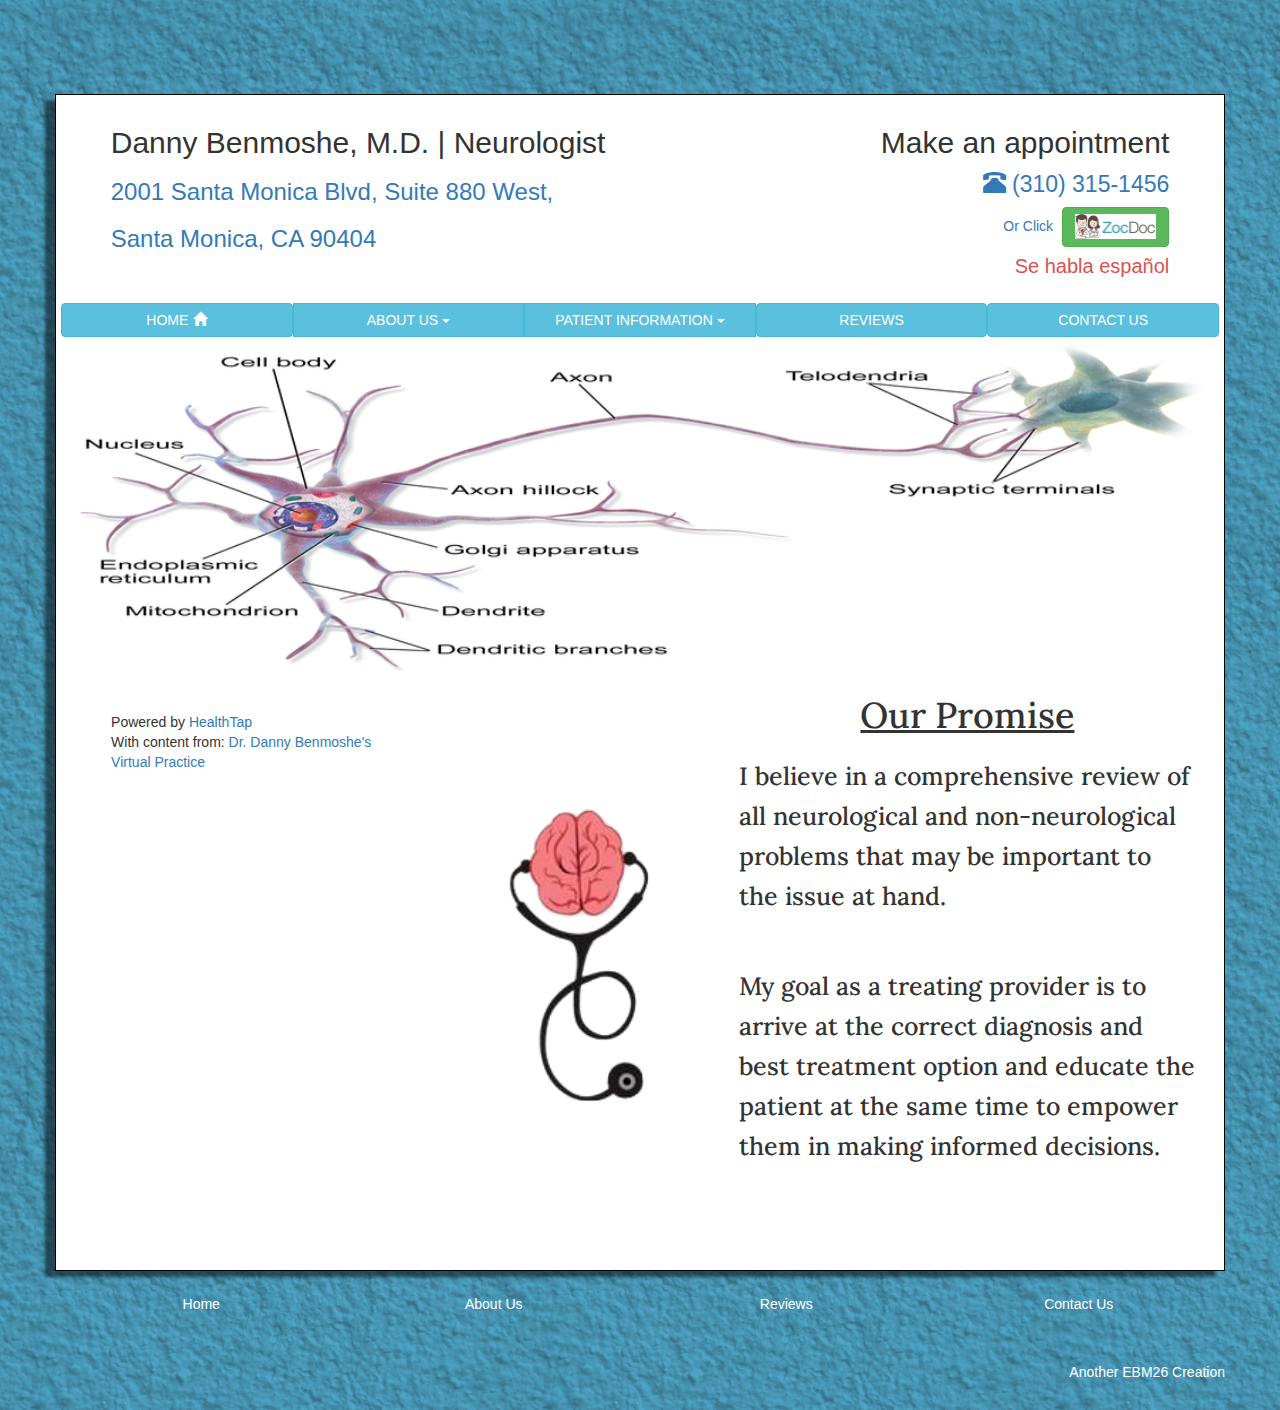
<file: index.html>
<!DOCTYPE html>
<html lang="en">
<head>
  <meta charset="utf-8">

  <title>Dr. Danny Benmoshe - Neurologist in Santa Monica - Headache Specialist</title>
  <link rel="icon" type="image/x-icon" href="images/favicon.ico" /> 

  <link rel="stylesheet" href="https://maxcdn.bootstrapcdn.com/bootstrap/3.3.2/css/bootstrap.min.css">
  <link rel="stylesheet" src="//normalize-css.googlecode.com/svn/trunk/normalize.css" />
  <link href='https://fonts.googleapis.com/css?family=Lora|Inconsolata|Pacifico|Architects+Daughter|Bangers|Kaushan+Script|Droid+Sans+Mono|Audiowide|Calligraffitti' rel='stylesheet' type='text/css'>
  <link rel="stylesheet" href="style.css">
  <script src="https://ajax.googleapis.com/ajax/libs/jquery/1.11.0/jquery.min.js"></script>
  <script src="https://maxcdn.bootstrapcdn.com/bootstrap/3.3.5/js/bootstrap.min.js"></script>
  <script type="text/javascript" src="https://www.healthtap.com/widget/askdoc.js" ></script>
    <meta name="description" content="Dr. Danny Benmoshe is an exprienced neurologist located in Santa Monica, CA. Dr. Benmoshe specializes in headaches, Parkinsons, tremors, movement disorders, dementias, memory problems, epilepsy, and fainting spells. He speaks fluent Spanish, Hebrew, and Farsi and has a very holistic approach to Neurology">
</head>

<div class="container">

  <div class="row">

    <div class="wrapper-div">

      <header>
        <div class="col-xs-6 name-address">
       
          <h2>Danny Benmoshe, M.D. | Neurologist</h2>
           <a href="https://www.google.com/maps/place/2001+Santa+Monica+Blvd,+Santa+Monica,+CA+90404/@34.0291679,-118.4821986,17z/data=!3m1!4b1!4m2!3m1!1s0x80c2bb49fdb5c7fb:0x3dd75e3c8e3d029d" target="_blank">
          <h3>2001 Santa Monica Blvd, Suite 880 West,</h3>
          <h3>Santa Monica, CA 90404</h3>
        </a>
        </div>

        <div class="col-xs-6 text-right">

          <h2>Make an appointment</h2>
          <h5 class="phone"><span class="glyphicon glyphicon-phone-alt"></span> (310) 315-1456</h5>

          <h7 class="phone">Or Click</h7>  <button class="btn btn-success" id="heading-button"><a href="https://www.zocdoc.com/doctor/danny-benmoshe-md-132541" target="_blank"><img src="images/ZocDoc-logo.jpg" alt=""  id="heading-image"></a></button>
          <p id="espanol">Se habla español</p>
        </div>
      </header>

      <!-- beginning buttons code -->
      <div class="btn-group btn-group-justified allButtons" role="group" aria-label="...">

        <div class="btn-group" role="group">

          <a href="index.html" ><button type="button" class="home btn btn-info">HOME<span class="glyphicon glyphicon-home"></span></button></a>
        </div>

        <div class="btn-group" role="group">
          <button type="button" class="about btn btn-info dropdown-toggle" data-toggle="dropdown" aria-haspopup="true" aria-expanded="false">ABOUT US <span class="caret"></span></button> 
          <ul class="dropdown-menu">
            <li><a href="danny-benmoshe.html">DANNY BENMOSHE, M.D.</a></li>
            <li><a href="Medical-Form.pdf" download>Medical Forms</a></li>
            <li><a href="insurance-providers.html">Insurance Providers</a></li>
            <li><a href="disorders-procedures.html">Disorders/Procedures</a></li>
          </ul>
        </div>

        <div class="btn-group" role="group">
          <button type="button" class="useful-links btn btn-info dropdown-toggle" data-toggle="dropdown" aria-haspopup="true" aria-expanded="false">PATIENT INFORMATION <span class="caret"></span></button>
          <ul class="dropdown-menu">
            <li><a href="useful-links.html">Useful Links</a></li>
            <li><a href="presentations.html">Presentations</a></li>
          </ul>
          
        </div>

        <div class="btn-group" role="group">
          <a href="reviews.html"><button type="button" class="reviews btn btn-info">REVIEWS</button></a>
        </div>

        <div class="btn-group" role="group">
          <a href="contact-us.html"><button type="button" class="contact-us btn btn-info">CONTACT US</button></a>
        </div>

      </div><!-- end of btn-group div -->

           <!-- beginning of carousel code -->

      <div id="carousel-example-generic" class="carousel slide" data-ride="carousel" data-interval="3500">

        <!-- Wrapper for slides -->
        <div class="carousel-inner">
          <div class="item active">
            <img src="images/neuron-anatomy-slider.png" id="pic" alt="anatomy of a neuron">
          </div>
          <div class="item">
            <img src="images/brain-scan-slider.jpg" alt="images of a scanned brain" id="pic">
          </div>
          <div class="item">
            <img src="images/office-waiting-room.jpg" alt="image of the office waiting room" id="pic">
          </div>
        </div>

        <!-- Controls -->
        <a class="carousel-control"  role="button" data-slide="prev">
        </a>
        <a class="carousel-control"  role="button" data-slide="next">
        </a>
      </div> <!-- Carousel -->
      <script>
        $('.carousel').carousel({
          interval: 3000
        })
      </script>

      

      <div class="container">

        <div class="row">

         <div id="htapWidgetAskdoc" data-doctor="26158967" data-just_answers="true" data-color="rgb(246, 252, 208)" class="col-xs-4"><span>Powered by</span> <a href="https://www.healthtap.com">HealthTap</a>
           <div id="HtInboundLinks"> With content from: <a href="https://www.healthtap.com/experts/26158967">Dr. Danny Benmoshe's Virtual Practice</a><br></div>
         </div>

         <div class="col-xs-3">
          <img src="images/NakedLogo.png" alt="Dr Danny Benmoshe's logo of a brain with a stetiscope" class="logoBottom">
        </div>

        <div class="col-xs-5 missionStatement">
          <h1 class="text-center"><u>Our Promise</u></h1>
          <h3>I believe in a comprehensive review of all neurological and non-neurological problems that may be important to the issue at hand.</h3><br>
          <h3> My goal as a treating provider is to arrive at the correct diagnosis and best treatment option and educate the patient at the same time to empower them in making informed decisions.
          </h3>
        </div>
      </div><!-- end of wrapper-div -->
      
    </div><!-- end of row div -->

  </div><!-- end of container div -->

  <!-- bread crumbs code -->
  <div class="breadCrumbs text-center">

    <a href="index.html" class="col-xs-3 breadCrumbs-links">Home</a>
    <a href="danny-benmoshe.html" class="col-xs-3">About Us</a>
    <a href="reviews.html" class="col-xs-3">Reviews</a>
    <a href="contact-us.html" class="col-xs-3">Contact Us</a>



  </div><!-- end of breadCrumbs div -->
 <h4 class="text-right promo">Another <a href="http://www.eyalbenmoshe.com/" class="ebm-link" target="_blank">EBM26 </a>Creation</h4><br>

</div><!-- end of row div -->

</div><!-- end of container div -->

<!-- Google Analytics Code -->

<script>
  (function(i,s,o,g,r,a,m){i['GoogleAnalyticsObject']=r;i[r]=i[r]||function(){
  (i[r].q=i[r].q||[]).push(arguments)},i[r].l=1*new Date();a=s.createElement(o),
  m=s.getElementsByTagName(o)[0];a.async=1;a.src=g;m.parentNode.insertBefore(a,m)
  })(window,document,'script','//www.google-analytics.com/analytics.js','ga');

  ga('create', 'UA-69508565-1', 'auto');
  ga('send', 'pageview');

</script>

</body>
</html>
</file>
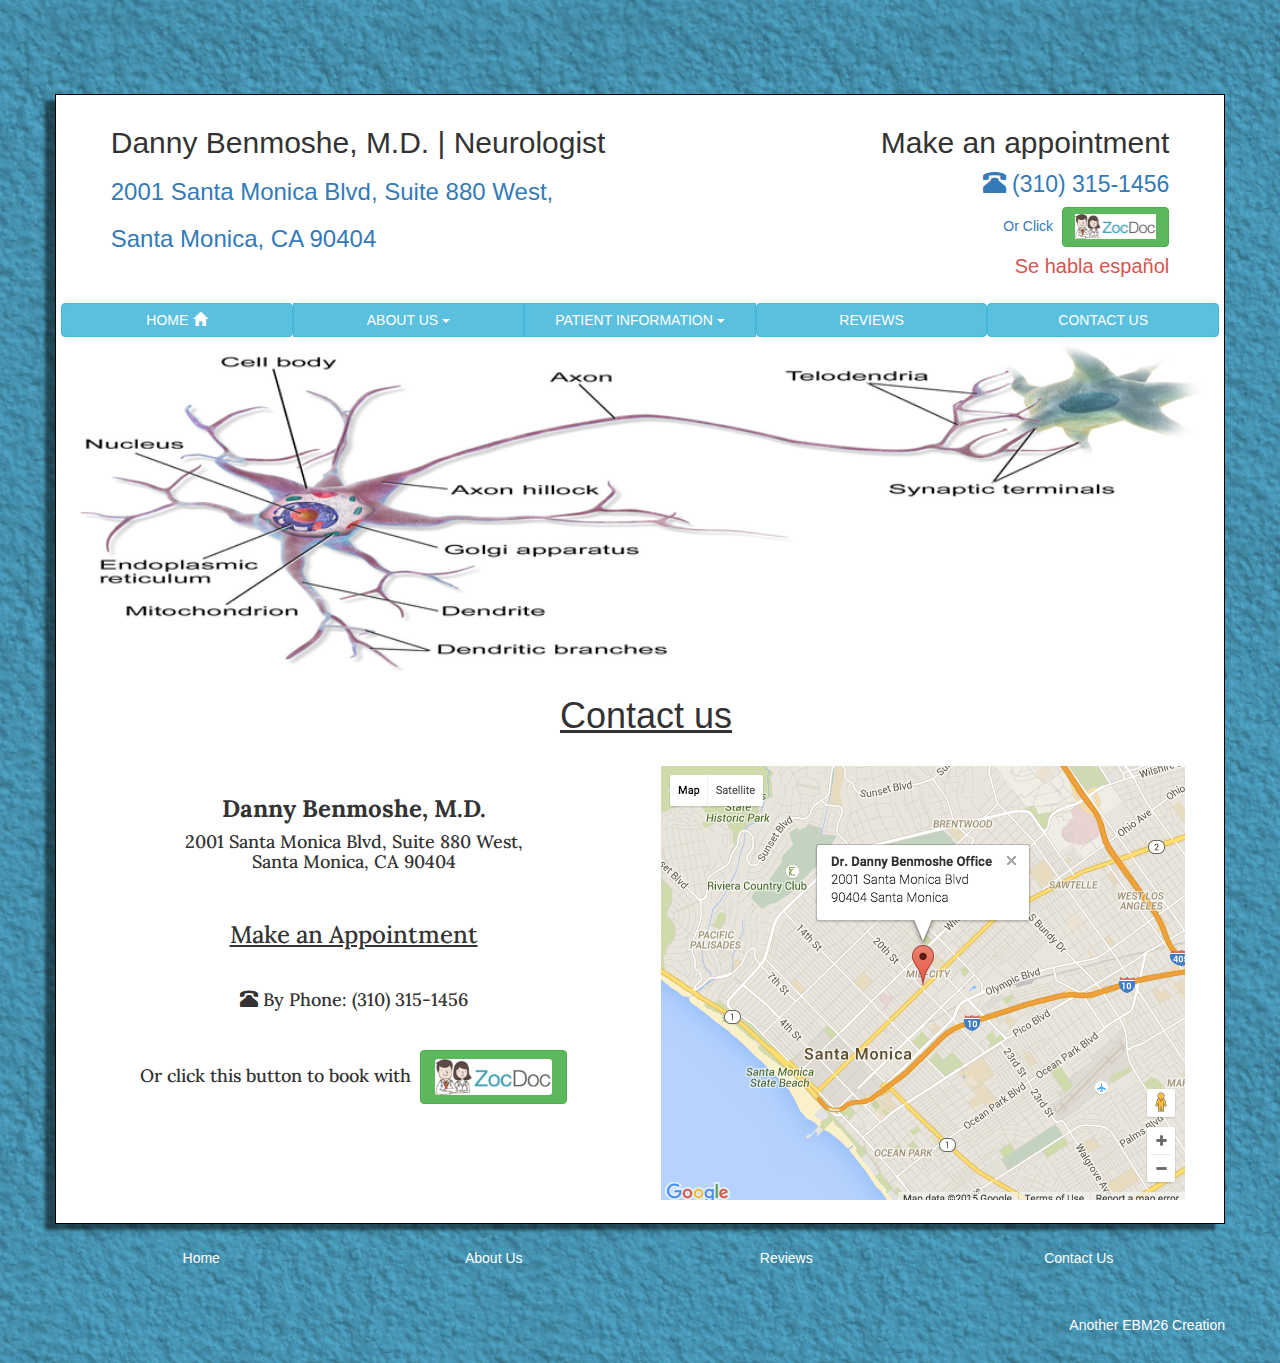
<file: contact-us.html>
<!DOCTYPE html>
<html lang="en">
<head>
  <meta charset="utf-8">

  <title>Dr. Danny Benmoshe - Neurologist in Santa Monica - Contact Page</title>
  <link rel="icon" type="image/x-icon" href="images/favicon.ico" /> 

  <link rel="stylesheet" href="https://maxcdn.bootstrapcdn.com/bootstrap/3.3.2/css/bootstrap.min.css">
  <link rel="stylesheet" src="//normalize-css.googlecode.com/svn/trunk/normalize.css" />
   <link href='https://fonts.googleapis.com/css?family=Lora|Inconsolata|Pacifico|Architects+Daughter|Bangers|Kaushan+Script|Droid+Sans+Mono|Audiowide|Calligraffitti' rel='stylesheet' type='text/css'>
  <link rel="stylesheet" href="style.css">
  <script src="https://ajax.googleapis.com/ajax/libs/jquery/1.11.0/jquery.min.js"></script>
  <script src="https://maxcdn.bootstrapcdn.com/bootstrap/3.3.5/js/bootstrap.min.js"></script>
   <meta name="description" content="Dr. Danny Benmoshe's office is located in 2001 Santa Monica Blvd, Suite 880 West, Santa Monica, CA 90404. Call (310)-315-1456 or click on the ZocDoc link to make an appointment. Dr. Benmoshe specializes in headaches, Parkinsons, tremors, movement disorders, dementias, memory problems, epilepsy, and fainting spells. He speaks fluent Spanish, Hebrew, and Farsi and has a very holistic approach to Neurology">
</head>

<div class="container">

  <div class="row">

    <div class="wrapper-div">

      <header>
        <div class="col-xs-6 name-address">
       
          <h2>Danny Benmoshe, M.D. | Neurologist</h2>
           <a href="https://www.google.com/maps/place/2001+Santa+Monica+Blvd,+Santa+Monica,+CA+90404/@34.0291679,-118.4821986,17z/data=!3m1!4b1!4m2!3m1!1s0x80c2bb49fdb5c7fb:0x3dd75e3c8e3d029d" target="_blank">
          <h3>2001 Santa Monica Blvd, Suite 880 West,</h3>
          <h3>Santa Monica, CA 90404</h3>
        </a>
        </div>

        <div class="col-xs-6 text-right">

          <h2>Make an appointment</h2>
          <h5 class="phone"><span class="glyphicon glyphicon-phone-alt"></span> (310) 315-1456</h5>
          
          <h7 class="phone">Or Click</h7>  <button class="btn btn-success" id="heading-button"><a href="https://www.zocdoc.com/doctor/danny-benmoshe-md-132541" target="_blank"><img src="images/ZocDoc-logo.jpg" alt=""  id="heading-image"></a></button>
          <p id="espanol">Se habla español</p>
        </div>
      </header>

      <!-- beggining buttons code -->
      <div class="btn-group btn-group-justified allButtons" role="group" aria-label="...">

        <div class="btn-group" role="group">

          <a href="index.html" ><button type="button" class="home btn btn-info">HOME<span class="glyphicon glyphicon-home"></span></button></a>
        </div>

        <div class="btn-group" role="group">
          <button type="button" class="about btn btn-info dropdown-toggle" data-toggle="dropdown" aria-haspopup="true" aria-expanded="false">ABOUT US <span class="caret"></span></button> 
          <ul class="dropdown-menu">
            <li><a href="danny-benmoshe.html">DANNY BENMOSHE, M.D.</a></li>
            <li><a href="Medical-Form.pdf" download>Medical Forms</a></li>
            <li><a href="insurance-providers.html">Insurance Providers</a></li>
            <li><a href="disorders-procedures.html">Disorders/Procedures</a></li>
          </ul>
        </div>

        <div class="btn-group" role="group">
          <button type="button" class="useful-links btn btn-info dropdown-toggle" data-toggle="dropdown" aria-haspopup="true" aria-expanded="false">PATIENT INFORMATION <span class="caret"></span></button>
          <ul class="dropdown-menu">
            <li><a href="useful-links.html">Useful Links</a></li>
            <li><a href="presentations.html">Presentations</a></li>
          </ul>
          
        </div>

        <div class="btn-group" role="group">
          <a href="reviews.html"><button type="button" class="reviews btn btn-info">REVIEWS</button></a>
        </div>

        <div class="btn-group" role="group">
          <a href="contact-us.html"><button type="button" class="contact-us btn btn-info">CONTACT US</button></a>
        </div>

      </div><!-- end of btn-group div -->

      <!-- beginning of carousel code -->

      <div id="carousel-example-generic" class="carousel slide" data-ride="carousel" data-interval="3500">

        <!-- Wrapper for slides -->
        <div class="carousel-inner">
          <div class="item active">
            <img src="images/neuron-anatomy-slider.png" id="pic" alt="anatomy of a neuron">
          </div>
          <div class="item">
            <img src="images/brain-scan-slider.jpg" alt="images of a scanned brain" id="pic">
          </div>
          <div class="item">
            <img src="images/office-waiting-room.jpg" alt="image of the office waiting room" id="pic">
          </div>
        </div>

        <!-- Controls -->
        <a class="carousel-control"  role="button" data-slide="prev">
        </a>
        <a class="carousel-control"  role="button" data-slide="next">
        </a>
      </div> <!-- Carousel -->
      <script>
        $('.carousel').carousel({
          interval: 3000
        })
      </script>

      <div class="container">
        <div class="row">
          <h1 class="text-center"><u>Contact us</u></h1><br>

          <div class="address-contact col-xs-6">
            <h3 class="text-center"><b>Danny Benmoshe, M.D.</b></h3>
            <h4 class="text-center">2001 Santa Monica Blvd, Suite 880 West,<br> Santa Monica, CA 90404</h4><br>
            <h3 class="text-center"><u>Make an Appointment</u></h3><br>
            <h4 class="text-center"> <span class="glyphicon glyphicon-phone-alt"></span> By Phone: (310) 315-1456</h4><br>
            <h4 class="text-center">Or click this button to book with <button class="btn btn-success"><a href="https://www.zocdoc.com/doctor/danny-benmoshe-md-132541" target="_blank"><img src="images/ZocDoc-logo.jpg" alt="" class="ZocDoc"></a></button></h4>
          </div>

          <div class="col-xs-6">
            <img src="images/Office-map.png" class="img-responsive" alt="Responsive image of the map of the office location">
          </div>

        </div>
      </div>


    </div><!-- end of wrapper-div -->


    <!-- bread crumbs code -->
    <div class="breadCrumbs text-center">

      <a href="index.html" class="col-xs-3">Home</a>
      <a href="danny-benmoshe.html" class="col-xs-3">About Us</a>
      <a href="reviews.html" class="col-xs-3">Reviews</a>
      <a href="contact-us.html" class="col-xs-3">Contact Us</a>

    </div><!-- end of breadCrumbs div -->
    <h4 class="text-right promo">Another <a href="http://www.eyalbenmoshe.com/" class="ebm-link" target="_blank">EBM26 </a>Creation</h4><br>

  </div><!-- end of row div -->

</div><!-- end of container div -->

<!-- Google Analytics Code -->

<script>
  (function(i,s,o,g,r,a,m){i['GoogleAnalyticsObject']=r;i[r]=i[r]||function(){
  (i[r].q=i[r].q||[]).push(arguments)},i[r].l=1*new Date();a=s.createElement(o),
  m=s.getElementsByTagName(o)[0];a.async=1;a.src=g;m.parentNode.insertBefore(a,m)
  })(window,document,'script','//www.google-analytics.com/analytics.js','ga');

  ga('create', 'UA-69508565-1', 'auto');
  ga('send', 'pageview');

</script>

</body>
</html>
</file>
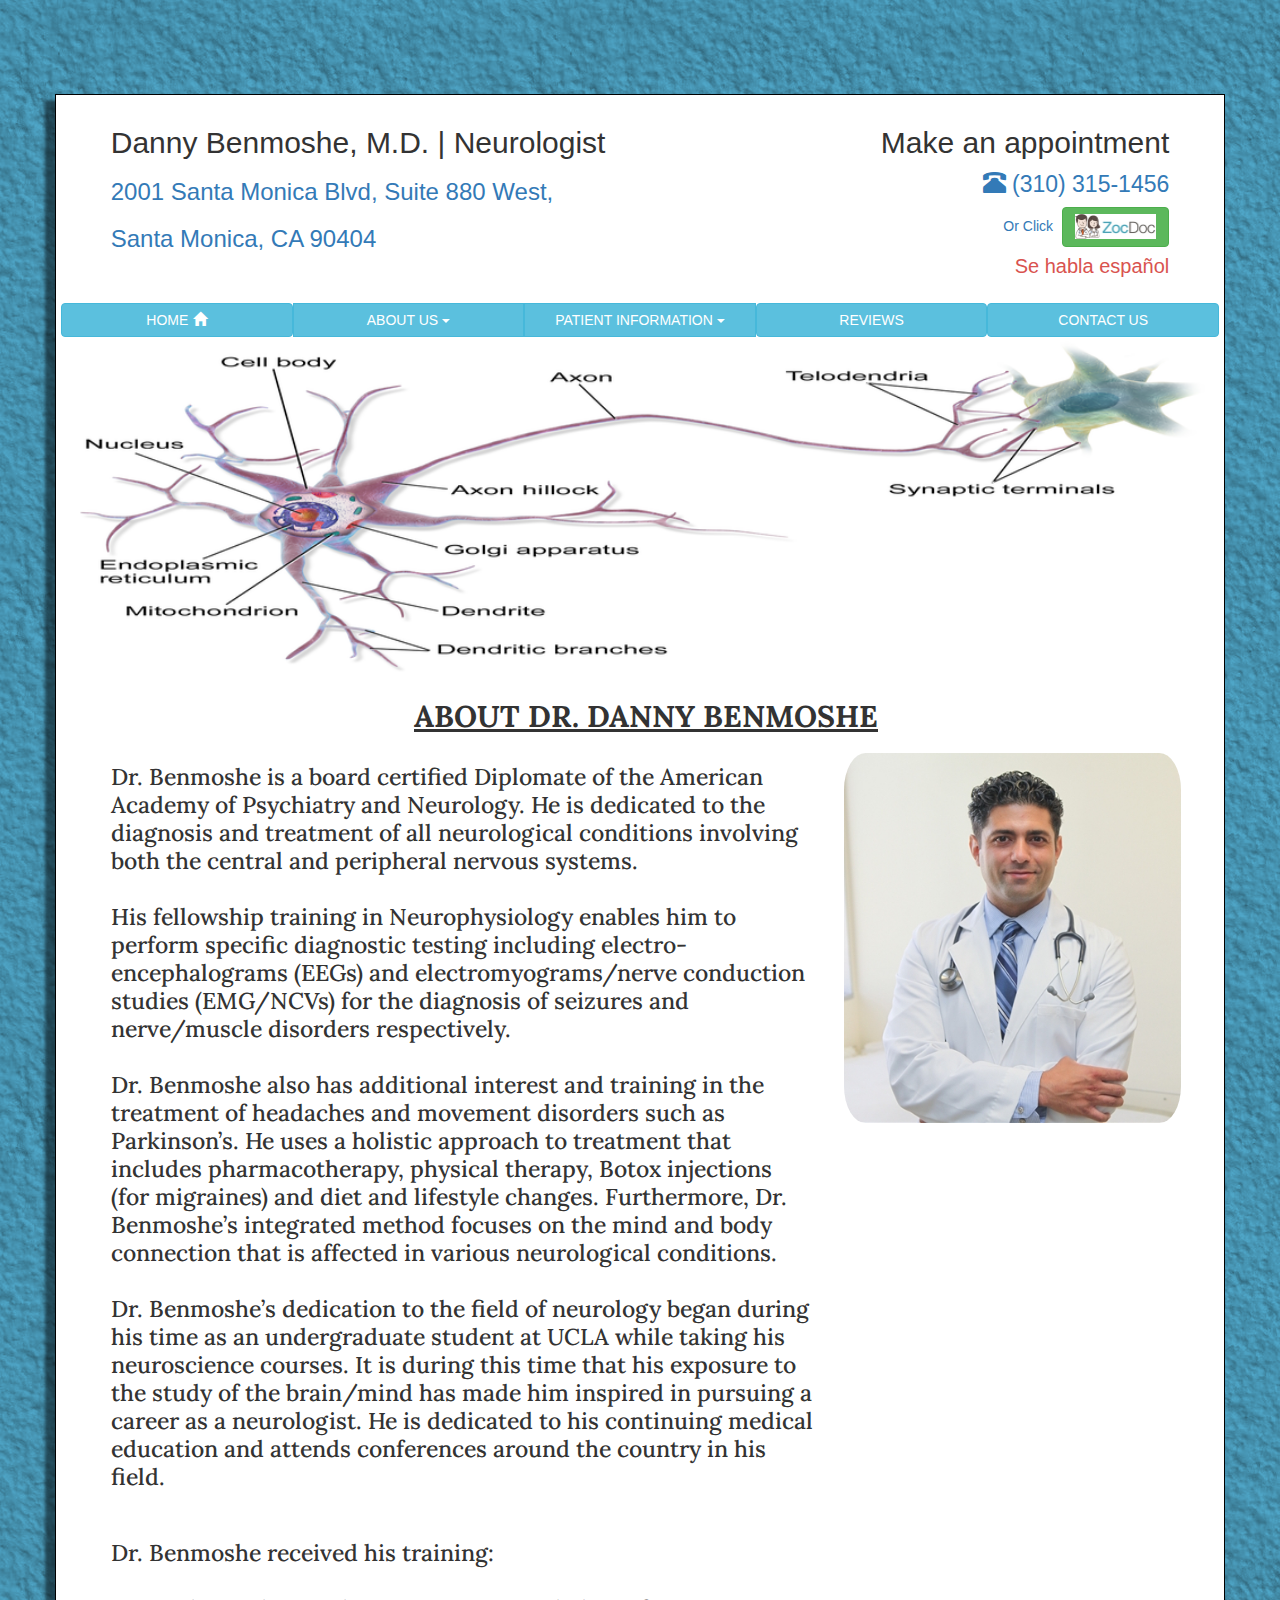
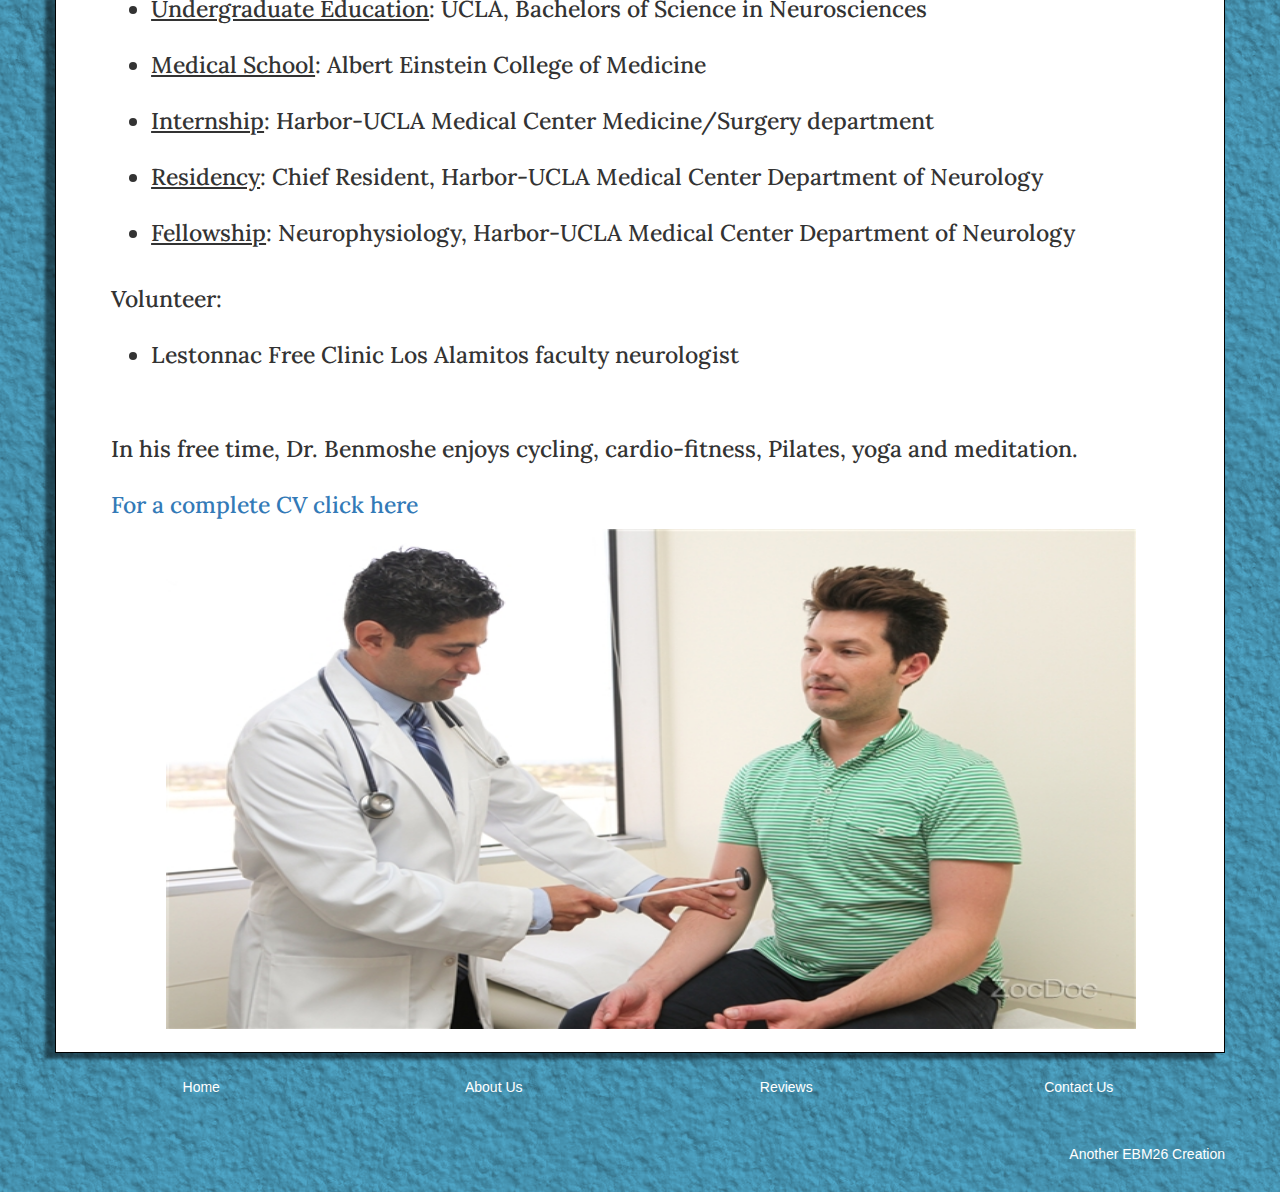
<file: danny-benmoshe.html>
<!DOCTYPE html>
<html lang="en">
<head>
  <meta charset="utf-8">

  <title>Dr. Danny Benmoshe - Neurologist in Santa Monica - About Dr. Danny Benmoshe</title>
  <link rel="icon" type="image/x-icon" href="images/favicon.ico" /> 

  <link rel="stylesheet" href="https://maxcdn.bootstrapcdn.com/bootstrap/3.3.2/css/bootstrap.min.css">
  <link rel="stylesheet" src="//normalize-css.googlecode.com/svn/trunk/normalize.css" />
  <link href='https://fonts.googleapis.com/css?family=Lora|Inconsolata|Pacifico|Architects+Daughter|Bangers|Kaushan+Script|Droid+Sans+Mono|Audiowide|Calligraffitti' rel='stylesheet' type='text/css'>
  <link rel="stylesheet" href="style.css">
  <script src="https://ajax.googleapis.com/ajax/libs/jquery/1.11.0/jquery.min.js"></script>
  <script src="https://maxcdn.bootstrapcdn.com/bootstrap/3.3.5/js/bootstrap.min.js"></script>
  <meta name="description" content="Dr. Danny Benmoshe learned medicine at  Albert Einstein College of Medicine and performed his internship, residency, and fellowship at Harbor-UCLA Medical Center Department of Neurology. His fellowship training in Neurophysiology enables him to perform specific diagnostic testing including electro-encephalograms (EEGs) and electromyograms/nerve conduction studies (EMG/NCVs) for the diagnosis of seizures and nerve/muscle disorders respectively.">
</head>

<div class="container">

  <div class="row">

    <div class="wrapper-div">

      <header>
        <div class="col-xs-6 name-address">
       
          <h2>Danny Benmoshe, M.D. | Neurologist</h2>
           <a href="https://www.google.com/maps/place/2001+Santa+Monica+Blvd,+Santa+Monica,+CA+90404/@34.0291679,-118.4821986,17z/data=!3m1!4b1!4m2!3m1!1s0x80c2bb49fdb5c7fb:0x3dd75e3c8e3d029d" target="_blank">
          <h3>2001 Santa Monica Blvd, Suite 880 West,</h3>
          <h3>Santa Monica, CA 90404</h3>
        </a>
        </div>
        <div class="col-xs-6 text-right">

          <h2>Make an appointment</h2>
          <h5 class="phone"><span class="glyphicon glyphicon-phone-alt"></span> (310) 315-1456</h5>
          
          <h7 class="phone">Or Click</h7>  <button class="btn btn-success" id="heading-button"><a href="https://www.zocdoc.com/doctor/danny-benmoshe-md-132541" target="_blank"><img src="images/ZocDoc-logo.jpg" alt=""  id="heading-image"></a></button>
          <p id="espanol">Se habla español</p>

        </div>
      </header>

      <!-- beginning buttons code -->
      <div class="btn-group btn-group-justified allButtons" role="group" aria-label="...">

        <div class="btn-group" role="group">

          <a href="index.html" ><button type="button" class="home btn btn-info">HOME<span class="glyphicon glyphicon-home"></span></button></a>
        </div>

        <div class="btn-group" role="group">
          <button type="button" class="about btn btn-info dropdown-toggle" data-toggle="dropdown" aria-haspopup="true" aria-expanded="false">ABOUT US <span class="caret"></span></button> 
          <ul class="dropdown-menu">
            <li><a href="danny-benmoshe.html">DANNY BENMOSHE, M.D.</a></li>
            <li><a href="Medical-Form.pdf" download>Medical Forms</a></li>
            <li><a href="insurance-providers.html">Insurance Providers</a></li>
            <li><a href="disorders-procedures.html">Disorders/Procedures</a></li>
          </ul>
        </div>

        <div class="btn-group" role="group">
          <button type="button" class="useful-links btn btn-info dropdown-toggle" data-toggle="dropdown" aria-haspopup="true" aria-expanded="false">PATIENT INFORMATION <span class="caret"></span></button>
          <ul class="dropdown-menu">
            <li><a href="useful-links.html">Useful Links</a></li>
            <li><a href="presentations.html">Presentations</a></li>
          </ul>
          
        </div>

        <div class="btn-group" role="group">
          <a href="reviews.html"><button type="button" class="reviews btn btn-info">REVIEWS</button></a>
        </div>

        <div class="btn-group" role="group">
          <a href="contact-us.html"><button type="button" class="contact-us btn btn-info">CONTACT US</button></a>
        </div>

      </div><!-- end of btn-group div -->

           <!-- beginning of carousel code -->

      <div id="carousel-example-generic" class="carousel slide" data-ride="carousel" data-interval="3500">

        <!-- Wrapper for slides -->
        <div class="carousel-inner">
          <div class="item active">
            <img src="images/neuron-anatomy-slider.png" id="pic" alt="anatomy of a neuron">
          </div>
          <div class="item">
            <img src="images/brain-scan-slider.jpg" alt="images of a scanned brain" id="pic">
          </div>
          <div class="item">
            <img src="images/office-waiting-room.jpg" alt="image of the office waiting room" id="pic">
          </div>
        </div>

        <!-- Controls -->
        <a class="carousel-control"  role="button" data-slide="prev">
        </a>
        <a class="carousel-control"  role="button" data-slide="next">
        </a>
      </div> <!-- Carousel -->
      <script>
        $('.carousel').carousel({
          interval: 3000
        })
      </script>

      <div class="container">
        <div class="row">

          <div class="dannyStory">
           <h2 class="text-center"><u><b>ABOUT DR. DANNY BENMOSHE</b></u></h2>

            <h4 class="col-xs-8">
              Dr. Benmoshe is a board certified Diplomate of the American Academy of Psychiatry and Neurology. He is dedicated to the diagnosis and treatment of all neurological conditions involving both the central and peripheral nervous systems.<br><br>
              His fellowship training in Neurophysiology enables him to perform specific diagnostic testing including electro-encephalograms (EEGs) and electromyograms/nerve conduction studies (EMG/NCVs) for the diagnosis of seizures and nerve/muscle disorders respectively.<br><br>
              Dr. Benmoshe also has additional interest and training in the treatment of headaches and movement disorders such as Parkinson’s.  He uses a holistic approach to treatment that includes pharmacotherapy, physical therapy, Botox injections (for migraines) and diet and lifestyle changes.  Furthermore, Dr. Benmoshe’s integrated method focuses on the mind and body connection that is affected in various neurological conditions.<br><br>
              Dr. Benmoshe’s dedication to the field of neurology began during his time as an undergraduate student at UCLA while taking his neuroscience courses.  It is during this time that his exposure to the study of the brain/mind has made him inspired in pursuing a career as a neurologist.  He is dedicated to his continuing medical education and attends conferences around the country in his field.<br><br> </h4>
              <img src="images/DannyBenmoshe.jpg" alt="a picture of Dr Danny Benmoshe" class="col-xs-4 DannyPic">
              <h4 class="col-xs-12">
                Dr. Benmoshe received his training: <br><br>

                <ul>

                  <li><u>Undergraduate Education</u>: UCLA, Bachelors of Science in Neurosciences</li><br>
                  <li><u>Medical School</u>: Albert Einstein College of Medicine</li><br>
                  <li><u>Internship</u>: Harbor-UCLA Medical Center Medicine/Surgery department</li><br>
                  <li><u>Residency</u>: Chief Resident, Harbor-UCLA Medical Center Department of Neurology
                  </li><br>
                  <li><u>Fellowship</u>: Neurophysiology, Harbor-UCLA Medical Center Department of Neurology</li>

                </ul><br>

                Volunteer:<br><br>
                <ul>
                  <li>Lestonnac Free Clinic Los Alamitos faculty neurologist</li>
                </ul><br><br>

                In his free time, Dr. Benmoshe enjoys cycling, cardio-fitness, Pilates, yoga and meditation.<br><br>

                <a href="Dr-Benmoshe-CV.pdf" download>For a complete CV click here</a>
              </h4>

              

              <img src="images/danny-patient.jpg" alt="picture of Dr Danny Benmoshe with a patient" class="col-xs-12 dannyPatient img-responsive" alt="Responsive image">
            </div><!-- end of dannyStory div -->

          </div><!-- end of row div -->

        </div><!-- end of container div -->
        
      </div><!-- end of wrapper-div -->


      <!-- bread crumbs code -->
      <div class="breadCrumbs text-center">

        <a href="index.html" class="col-xs-3">Home</a>
        <a href="danny-benmoshe.html" class="col-xs-3">About Us</a>
        <a href="reviews.html" class="col-xs-3">Reviews</a>
        <a href="contact-us.html" class="col-xs-3">Contact Us</a>

      </div><!-- end of breadCrumbs div -->
      <h4 class="text-right promo">Another <a href="http://www.eyalbenmoshe.com/" class="ebm-link" target="_blank">EBM26 </a>Creation</h4><br>

    </div><!-- end of row div -->

  </div><!-- end of container div -->

<!-- Google Analytics Code -->

<script>
  (function(i,s,o,g,r,a,m){i['GoogleAnalyticsObject']=r;i[r]=i[r]||function(){
  (i[r].q=i[r].q||[]).push(arguments)},i[r].l=1*new Date();a=s.createElement(o),
  m=s.getElementsByTagName(o)[0];a.async=1;a.src=g;m.parentNode.insertBefore(a,m)
  })(window,document,'script','//www.google-analytics.com/analytics.js','ga');

  ga('create', 'UA-69508565-1', 'auto');
  ga('send', 'pageview');

</script>

</body>
</html>
</file>
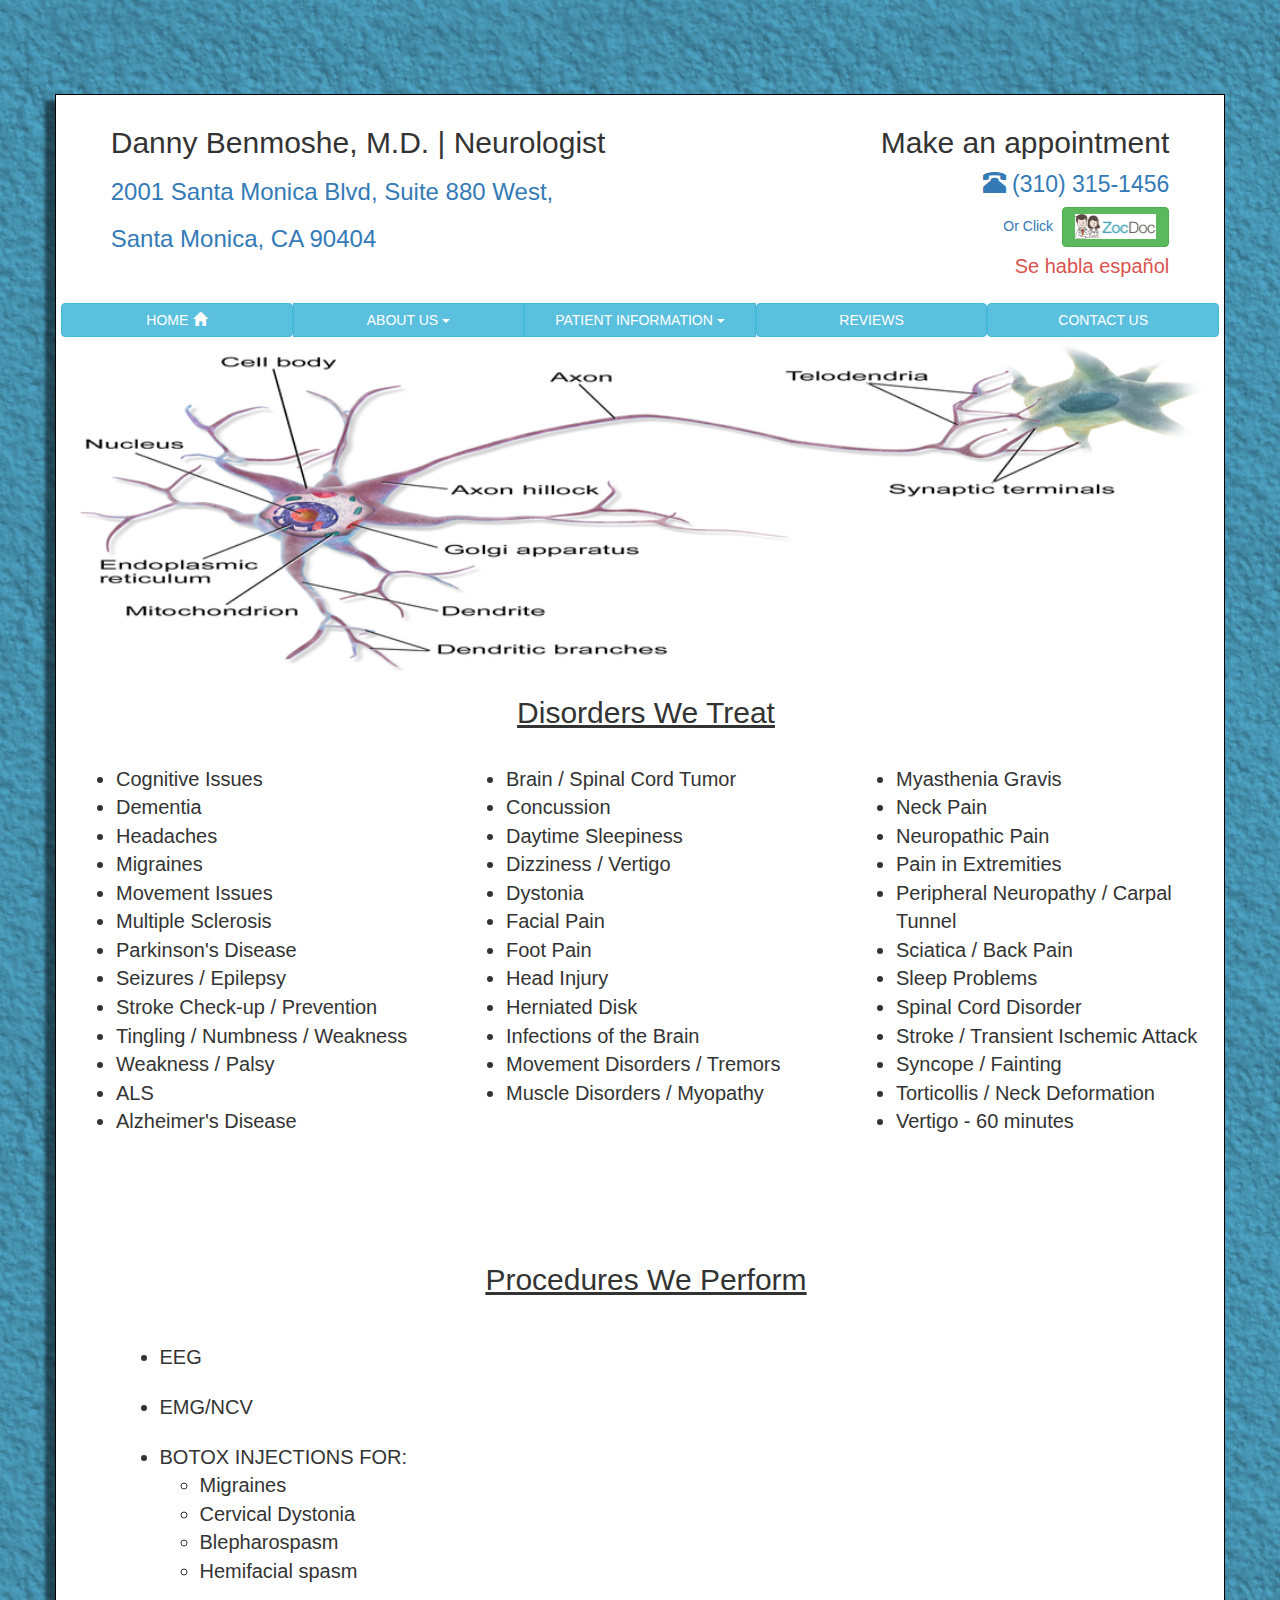
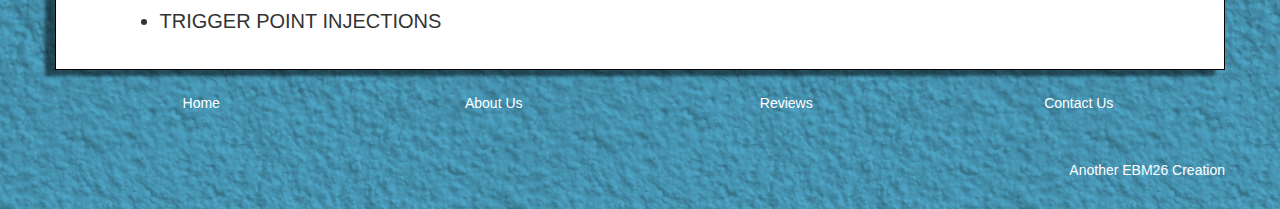
<file: disorders-procedures.html>
<!DOCTYPE html>
<html lang="en">
<head>
  <meta charset="utf-8">

  <title>Dr. Danny Benmoshe - Neurologist in Santa Monica - Disorders and Procedures Performed</title>
  <link rel="icon" type="image/x-icon" href="images/favicon.ico" /> 

  <link rel="stylesheet" href="https://maxcdn.bootstrapcdn.com/bootstrap/3.3.2/css/bootstrap.min.css">
  <link rel="stylesheet" src="//normalize-css.googlecode.com/svn/trunk/normalize.css" />
  <link rel="stylesheet" href="style.css">
  <script src="https://ajax.googleapis.com/ajax/libs/jquery/1.11.0/jquery.min.js"></script>
  <script src="https://maxcdn.bootstrapcdn.com/bootstrap/3.3.5/js/bootstrap.min.js"></script>
  <meta name="description" content="Dr. Danny Benmoshe treats Cognitive Issues, Dementia, Headaches, Migraines, Movement Issues, Multiple Sclerosis, Parkinson's Disease, Seizures / Epilepsy, Stroke Check-up / Prevention, Tingling / Numbness / Weakness, Weakness / Palsy, ALS, Alzheimer's Disease, Brain / Spinal Cord Tumor, Concussion, Daytime Sleepiness, Dizziness / Vertigo, Dystonia, Facial Pain, Foot Pain, Head Injury, Herniated Disk, Infections of the Brain, Movement Disorders / Tremors, Muscle Disorders / Myopathy, Vertigo - 60 minutes. His procedures include EEG, EMG/NCV, and TRIGGER POINT INJECTIONS"></head>
                
<div class="container">

  <div class="row">

    <div class="wrapper-div">

      <header>
        <div class="col-xs-6 name-address">
       
          <h2>Danny Benmoshe, M.D. | Neurologist</h2>
           <a href="https://www.google.com/maps/place/2001+Santa+Monica+Blvd,+Santa+Monica,+CA+90404/@34.0291679,-118.4821986,17z/data=!3m1!4b1!4m2!3m1!1s0x80c2bb49fdb5c7fb:0x3dd75e3c8e3d029d" target="_blank">
          <h3>2001 Santa Monica Blvd, Suite 880 West,</h3>
          <h3>Santa Monica, CA 90404</h3>
        </a>
        </div>
        <div class="col-xs-6 text-right">

          <h2>Make an appointment</h2>
          <h5 class="phone"><span class="glyphicon glyphicon-phone-alt"></span> (310) 315-1456</h5>
          
          <h7 class="phone">Or Click</h7>  <button class="btn btn-success" id="heading-button"><a href="https://www.zocdoc.com/doctor/danny-benmoshe-md-132541" target="_blank"><img src="images/ZocDoc-logo.jpg" alt=""  id="heading-image"></a></button>
          <p id="espanol">Se habla español</p>
        </div>
      </header>

      <!-- beginning buttons code -->
      <div class="btn-group btn-group-justified allButtons" role="group" aria-label="...">

        <div class="btn-group" role="group">

          <a href="index.html" ><button type="button" class="home btn btn-info">HOME<span class="glyphicon glyphicon-home"></span></button></a>
        </div>

        <div class="btn-group" role="group">
          <button type="button" class="about btn btn-info dropdown-toggle" data-toggle="dropdown" aria-haspopup="true" aria-expanded="false">ABOUT US <span class="caret"></span></button> 
          <ul class="dropdown-menu">
            <li><a href="danny-benmoshe.html">DANNY BENMOSHE, M.D.</a></li>
            <li><a href="Medical-Form.pdf" download>Medical Forms</a></li>
            <li><a href="insurance-providers.html">Insurance Providers</a></li>
            <li><a href="disorders-procedures.html">Disorders/Procedures</a></li>
          </ul>
        </div>

        <div class="btn-group" role="group">
          <button type="button" class="useful-links btn btn-info dropdown-toggle" data-toggle="dropdown" aria-haspopup="true" aria-expanded="false">PATIENT INFORMATION <span class="caret"></span></button>
          <ul class="dropdown-menu">
            <li><a href="useful-links.html">Useful Links</a></li>
            <li><a href="presentations.html">Presentations</a></li>
          </ul>
          
        </div>

        <div class="btn-group" role="group">
          <a href="reviews.html"><button type="button" class="reviews btn btn-info">REVIEWS</button></a>
        </div>

        <div class="btn-group" role="group">
          <a href="contact-us.html"><button type="button" class="contact-us btn btn-info">CONTACT US</button></a>
        </div>

      </div><!-- end of btn-group div -->

            <!-- beginning of carousel code -->

      <div id="carousel-example-generic" class="carousel slide" data-ride="carousel" data-interval="3500">

        <!-- Wrapper for slides -->
        <div class="carousel-inner">
          <div class="item active">
            <img src="images/neuron-anatomy-slider.png" id="pic" alt="anatomy of a neuron">
          </div>
          <div class="item">
            <img src="images/brain-scan-slider.jpg" alt="images of a scanned brain" id="pic">
          </div>
          <div class="item">
            <img src="images/office-waiting-room.jpg" alt="image of the office waiting room" id="pic">
          </div>
        </div>

        <!-- Controls -->
        <a class="carousel-control"  role="button" data-slide="prev">
        </a>
        <a class="carousel-control"  role="button" data-slide="next">
        </a>
      </div> <!-- Carousel -->
      <script>
        $('.carousel').carousel({
          interval: 3000
        })
      </script>

      <div class="container">

        <div class="row">
          
          <h2 class="text-center disorders"><u>Disorders We Treat</u></h2>
          
          <div class="disorder-row col-xs-4">
            <ul>
              <li>Cognitive Issues</li>
              <li>Dementia</li>
              <li>Headaches</li>
              <li>Migraines</li>
              <li>Movement Issues</li>
              <li>Multiple Sclerosis</li>
              <li>Parkinson's Disease</li>
              <li>Seizures / Epilepsy</li>
              <li>Stroke Check-up / Prevention</li>
              <li>Tingling / Numbness / Weakness</li>
              <li>Weakness / Palsy</li>
              <li>ALS</li>
              <li>Alzheimer's Disease</li>
            </ul>
          </div>

          <div class="disorder-row col-xs-4">
            <ul>
              <li>Brain / Spinal Cord Tumor</li>
              <li>Concussion</li>
              <li>Daytime Sleepiness</li>
              <li>Dizziness / Vertigo</li>
              <li>Dystonia</li>
              <li>Facial Pain</li>
              <li>Foot Pain</li>
              <li>Head Injury</li>
              <li>Herniated Disk</li>
              <li>Infections of the Brain</li>
              <li>Movement Disorders / Tremors</li>
              <li>Muscle Disorders / Myopathy</li>
            </ul>
          </div>

          <div class="disorder-row col-xs-4">
            <ul>
              <li>Myasthenia Gravis</li>
              <li>Neck Pain</li>
              <li>Neuropathic Pain</li>
              <li>Pain in Extremities</li>
              <li>Peripheral Neuropathy / Carpal Tunnel</li>
              <li>Sciatica / Back Pain</li>
              <li>Sleep Problems</li>
              <li>Spinal Cord Disorder</li>
              <li>Stroke / Transient Ischemic Attack</li>
              <li>Syncope / Fainting</li>
              <li>Torticollis / Neck Deformation</li>
              <li>Vertigo - 60 minutes</li>
            </ul>
          </div>

          <h2 class="text-center procedures"><u>Procedures We Perform</u></h2>

          <div class="procedure-list">

            <ul>
              <li class="main-list">EEG</li>
              <li class="main-list">EMG/NCV</li>
              <li class="main-list">BOTOX INJECTIONS FOR:
                <ul>
                  <li>Migraines</li>
                  <li>Cervical Dystonia</li>
                  <li>Blepharospasm</li>
                  <li>Hemifacial spasm</li>
                </ul>
              </li>
              <li class="main-list">TRIGGER POINT INJECTIONS</li>
            </ul>

          </div>


        </div><!-- end of row div -->

      </div><!-- end of row div -->
      
    </div><!-- end of wrapper-div -->


    <!-- bread crumbs code -->
    <div class="breadCrumbs text-center">

      <a href="index.html" class="col-xs-3">Home</a>
      <a href="danny-benmoshe.html" class="col-xs-3">About Us</a>
      <a href="reviews.html" class="col-xs-3">Reviews</a>
      <a href="contact-us.html" class="col-xs-3">Contact Us</a>

    </div><!-- end of breadCrumbs div -->
    <h4 class="text-right promo">Another <a href="http://www.eyalbenmoshe.com/" class="ebm-link" target="_blank">EBM26 </a>Creation</h4><br>

  </div><!-- end of row div -->

</div><!-- end of container div -->

<!-- Google Analytics Code -->

<script>
  (function(i,s,o,g,r,a,m){i['GoogleAnalyticsObject']=r;i[r]=i[r]||function(){
  (i[r].q=i[r].q||[]).push(arguments)},i[r].l=1*new Date();a=s.createElement(o),
  m=s.getElementsByTagName(o)[0];a.async=1;a.src=g;m.parentNode.insertBefore(a,m)
  })(window,document,'script','//www.google-analytics.com/analytics.js','ga');

  ga('create', 'UA-69508565-1', 'auto');
  ga('send', 'pageview');

</script>

</body>
</html>
</file>
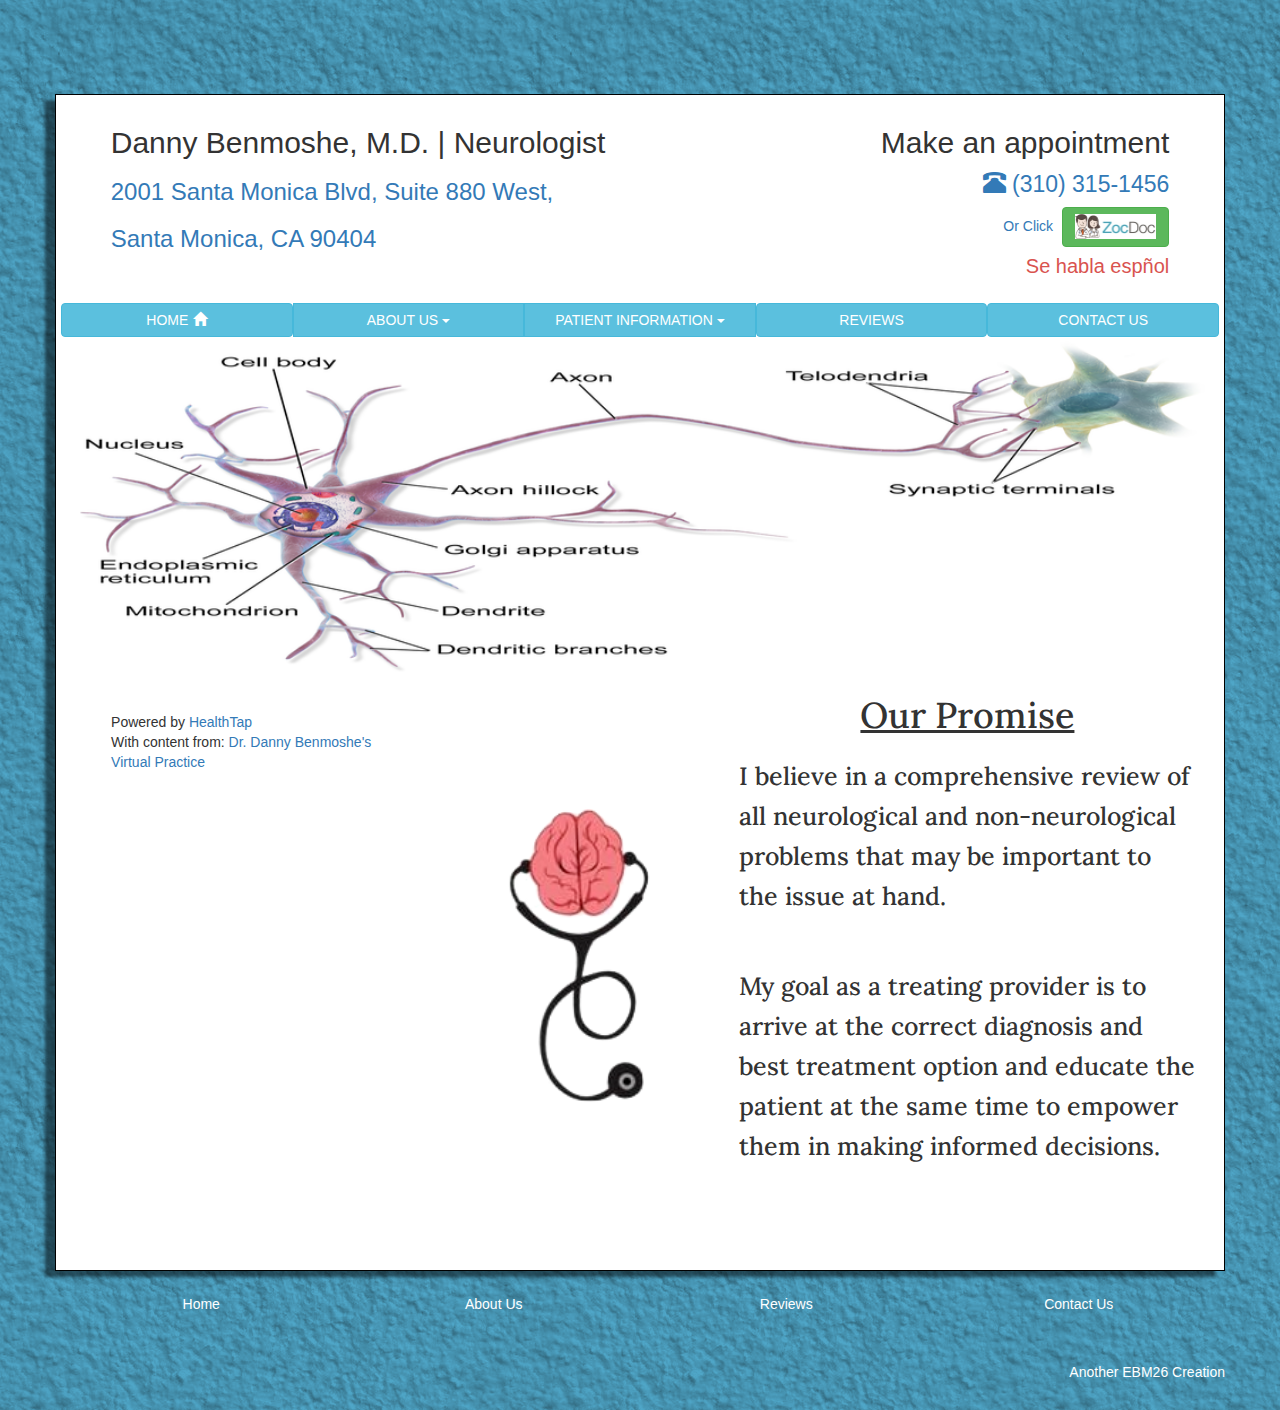
<file: home.html>
<!DOCTYPE html>
<html lang="en">
<head>
  <meta charset="utf-8">

  <title>Dr. Danny Benmoshe - Neurologist in Santa Monica - Headache Specialist</title>
  <link rel="icon" type="image/x-icon" href="images/favicon.ico" /> 

  <link rel="stylesheet" href="https://maxcdn.bootstrapcdn.com/bootstrap/3.3.2/css/bootstrap.min.css">
  <link rel="stylesheet" src="//normalize-css.googlecode.com/svn/trunk/normalize.css" />
  <link href='https://fonts.googleapis.com/css?family=Lora|Inconsolata|Pacifico|Architects+Daughter|Bangers|Kaushan+Script|Droid+Sans+Mono|Audiowide|Calligraffitti' rel='stylesheet' type='text/css'>
  <link rel="stylesheet" href="style.css">
  <script src="https://ajax.googleapis.com/ajax/libs/jquery/1.11.0/jquery.min.js"></script>
  <script src="https://maxcdn.bootstrapcdn.com/bootstrap/3.3.5/js/bootstrap.min.js"></script>
  <script type="text/javascript" src="https://www.healthtap.com/widget/askdoc.js" ></script>
    <meta name="description" content="Dr. Danny Benmoshe is an exprienced neurologist located in Santa Monica, CA. Dr. Benmoshe specializes in headaches, Parkinsons, tremors, movement disorders, dementias, memory problems, epilepsy, and fainting spells. He speaks fluent Spanish, Hebrew, and Farsi and has a very holistic approach to Neurology">
</head>

<div class="container">

  <div class="row">

    <div class="wrapper-div">

      <header>
        <div class="col-xs-6 name-address">
       
          <h2>Danny Benmoshe, M.D. | Neurologist</h2>
           <a href="https://www.google.com/maps/place/2001+Santa+Monica+Blvd,+Santa+Monica,+CA+90404/@34.0291679,-118.4821986,17z/data=!3m1!4b1!4m2!3m1!1s0x80c2bb49fdb5c7fb:0x3dd75e3c8e3d029d" target="_blank">
          <h3>2001 Santa Monica Blvd, Suite 880 West,</h3>
          <h3>Santa Monica, CA 90404</h3>
        </a>
        </div>

        <div class="col-xs-6 text-right">

          <h2>Make an appointment</h2>
          <h5 class="phone"><span class="glyphicon glyphicon-phone-alt"></span> (310) 315-1456</h5>

          <h7 class="phone">Or Click</h7>  <button class="btn btn-success" id="heading-button"><a href="https://www.zocdoc.com/doctor/danny-benmoshe-md-132541"><img src="images/ZocDoc-logo.jpg" alt=""  id="heading-image"></a></button>
          <p id="espanol">Se habla espñol</p>
        </div>
      </header>

      <!-- beginning buttons code -->
      <div class="btn-group btn-group-justified allButtons" role="group" aria-label="...">

        <div class="btn-group" role="group">

          <a href="http://www.drbenmoshe.com/home.html" ><button type="button" class="home btn btn-info">HOME<span class="glyphicon glyphicon-home"></span></button></a>
        </div>

        <div class="btn-group" role="group">
          <button type="button" class="about btn btn-info dropdown-toggle" data-toggle="dropdown" aria-haspopup="true" aria-expanded="false">ABOUT US <span class="caret"></span></button> 
          <ul class="dropdown-menu">
            <li><a href="http://www.drbenmoshe.com/danny-benmoshe.html">DANNY BENMOSHE, M.D.</a></li>
            <li><a href="Medical-Form.pdf" download>Medical Forms</a></li>
            <li><a href="http://www.drbenmoshe.com/insurance-providers.html">Insurance Providers</a></li>
            <li><a href="http://www.drbenmoshe.com/disorders-procedures.html">Disorders/Procedures</a></li>
          </ul>
        </div>

        <div class="btn-group" role="group">
          <button type="button" class="useful-links btn btn-info dropdown-toggle" data-toggle="dropdown" aria-haspopup="true" aria-expanded="false">PATIENT INFORMATION <span class="caret"></span></button>
          <ul class="dropdown-menu">
            <li><a href="http://www.drbenmoshe.com/useful-links.html">Useful Links</a></li>
            <li><a href="http://www.drbenmoshe.com/presentations.html">Presentations</a></li>
          </ul>
          
        </div>

        <div class="btn-group" role="group">
          <a href="http://www.drbenmoshe.com/reviews.html"><button type="button" class="reviews btn btn-info">REVIEWS</button></a>
        </div>

        <div class="btn-group" role="group">
          <a href="http://www.drbenmoshe.com/contact-us.html"><button type="button" class="contact-us btn btn-info">CONTACT US</button></a>
        </div>

      </div><!-- end of btn-group div -->

           <!-- beginning of carousel code -->

      <div id="carousel-example-generic" class="carousel slide" data-ride="carousel" data-interval="3500">

        <!-- Wrapper for slides -->
        <div class="carousel-inner">
          <div class="item active">
            <img src="images/neuron-anatomy-slider.png" id="pic" alt="anatomy of a neuron">
          </div>
          <div class="item">
            <img src="images/brain-scan-slider.jpg" alt="images of a scanned brain" id="pic">
          </div>
          <div class="item">
            <img src="images/office-waiting-room.jpg" alt="image of the office waiting room" id="pic">
          </div>
        </div>

        <!-- Controls -->
        <a class="carousel-control"  role="button" data-slide="prev">
        </a>
        <a class="carousel-control"  role="button" data-slide="next">
        </a>
      </div> <!-- Carousel -->
      <script>
        $('.carousel').carousel({
          interval: 3000
        })
      </script>

      

      <div class="container">

        <div class="row">

         <div id="htapWidgetAskdoc" data-doctor="26158967" data-just_answers="true" data-color="rgb(246, 252, 208)" class="col-xs-4"><span>Powered by</span> <a href="https://www.healthtap.com">HealthTap</a>
           <div id="HtInboundLinks"> With content from: <a href="https://www.healthtap.com/experts/26158967">Dr. Danny Benmoshe's Virtual Practice</a><br></div>
         </div>

         <div class="col-xs-3">
          <img src="images/NakedLogo.png" alt="Dr Danny Benmoshe's logo of a brain with a stetiscope" class="logoBottom">
        </div>

        <div class="col-xs-5 missionStatement">
          <h1 class="text-center"><u>Our Promise</u></h1>
          <h3>I believe in a comprehensive review of all neurological and non-neurological problems that may be important to the issue at hand.</h3><br>
          <h3> My goal as a treating provider is to arrive at the correct diagnosis and best treatment option and educate the patient at the same time to empower them in making informed decisions.
          </h3>
        </div>
      </div><!-- end of wrapper-div -->
      
    </div><!-- end of row div -->

  </div><!-- end of container div -->

  <!-- bread crumbs code -->
  <div class="breadCrumbs text-center">

    <a href="http://www.drbenmoshe.com/home.html" class="col-xs-3 breadCrumbs-links">Home</a>
    <a href="http://www.drbenmoshe.com/danny-benmoshe.html" class="col-xs-3">About Us</a>
    <a href="http://www.drbenmoshe.com/reviews.html" class="col-xs-3">Reviews</a>
    <a href="http://www.drbenmoshe.com/contact-us.html" class="col-xs-3">Contact Us</a>



  </div><!-- end of breadCrumbs div -->
 <h4 class="text-right promo">Another <a href="http://www.eyalbenmoshe.com/" class="ebm-link" target="_blank">EBM26 </a>Creation</h4><br>

</div><!-- end of row div -->

</div><!-- end of container div -->

<!-- Google Analytics Code -->

<script>
  (function(i,s,o,g,r,a,m){i['GoogleAnalyticsObject']=r;i[r]=i[r]||function(){
  (i[r].q=i[r].q||[]).push(arguments)},i[r].l=1*new Date();a=s.createElement(o),
  m=s.getElementsByTagName(o)[0];a.async=1;a.src=g;m.parentNode.insertBefore(a,m)
  })(window,document,'script','//www.google-analytics.com/analytics.js','ga');

  ga('create', 'UA-69508565-1', 'auto');
  ga('send', 'pageview');

</script>

</body>
</html>
</file>
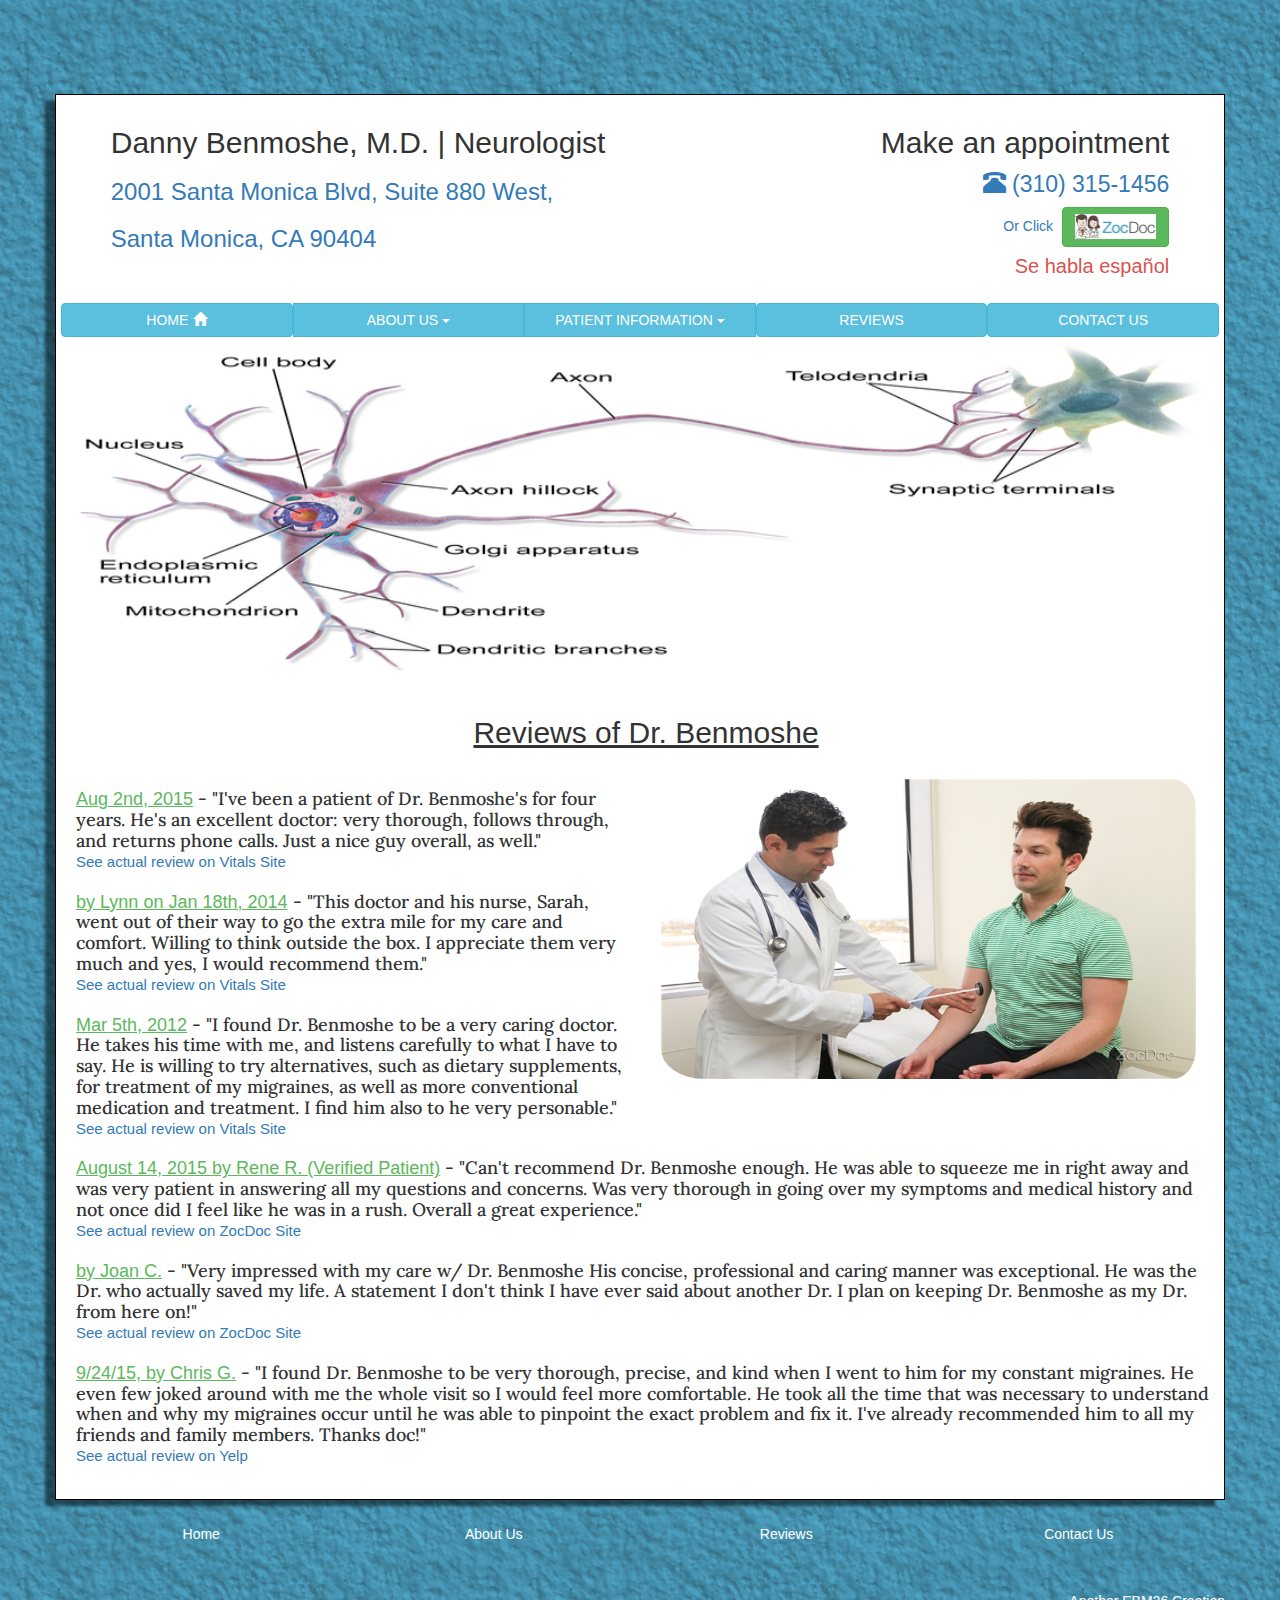
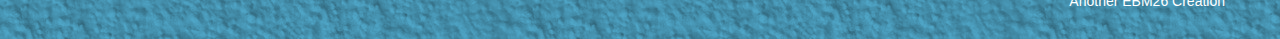
<file: reviews.html>
<!DOCTYPE html>
<html lang="en">
<head>
  <meta charset="utf-8">

  <title>Dr. Danny Benmoshe - Neurologist in Santa Monica - Patient Reviews</title>
  <link rel="icon" type="image/x-icon" href="images/favicon.ico" /> 

  <link rel="stylesheet" href="https://maxcdn.bootstrapcdn.com/bootstrap/3.3.2/css/bootstrap.min.css">
  <link rel="stylesheet" src="//normalize-css.googlecode.com/svn/trunk/normalize.css" />
  <link href='https://fonts.googleapis.com/css?family=Lora|Inconsolata|Pacifico|Architects+Daughter|Bangers|Kaushan+Script|Droid+Sans+Mono|Audiowide|Calligraffitti' rel='stylesheet' type='text/css'>
  <link rel="stylesheet" href="style.css">
  <script src="https://ajax.googleapis.com/ajax/libs/jquery/1.11.0/jquery.min.js"></script>
  <script src="https://maxcdn.bootstrapcdn.com/bootstrap/3.3.5/js/bootstrap.min.js"></script>
  <meta name="description" content="Patient reviews given about Dr. Danny Benmoshe. Dr. Benmoshe provides thorough and helpful service. His patients are very satisfied with the kind and effective service he provides. Dr. Benmoshe specializes in headaches, Parkinsons, tremors, movement disorders, dementias, memory problems, epilepsy, and fainting spells. He speaks fluent Spanish, Hebrew, and Farsi and has a very holistic approach to Neurology">
</head>

<div class="container">

  <div class="row">

    <div class="wrapper-div">

      <header>
        <div class="col-xs-6 name-address">
       
          <h2>Danny Benmoshe, M.D. | Neurologist</h2>
           <a href="https://www.google.com/maps/place/2001+Santa+Monica+Blvd,+Santa+Monica,+CA+90404/@34.0291679,-118.4821986,17z/data=!3m1!4b1!4m2!3m1!1s0x80c2bb49fdb5c7fb:0x3dd75e3c8e3d029d" target="_blank">
          <h3>2001 Santa Monica Blvd, Suite 880 West,</h3>
          <h3>Santa Monica, CA 90404</h3>
        </a>
        </div>
        <div class="col-xs-6 text-right">

          <h2>Make an appointment</h2>
          <h5 class="phone"><span class="glyphicon glyphicon-phone-alt"></span> (310) 315-1456</h5>
          
          <h7 class="phone">Or Click</h7>  <button class="btn btn-success" id="heading-button"><a href="https://www.zocdoc.com/doctor/danny-benmoshe-md-132541" target="_blank"><img src="images/ZocDoc-logo.jpg" alt=""  id="heading-image"></a></button>
          <p id="espanol">Se habla español</p>
        </div>
      </header>

      <!-- beginning buttons code -->
      <div class="btn-group btn-group-justified allButtons" role="group" aria-label="...">

        <div class="btn-group" role="group">

          <a href="index.html" ><button type="button" class="home btn btn-info">HOME<span class="glyphicon glyphicon-home"></span></button></a>
        </div>

        <div class="btn-group" role="group">
          <button type="button" class="about btn btn-info dropdown-toggle" data-toggle="dropdown" aria-haspopup="true" aria-expanded="false">ABOUT US <span class="caret"></span></button> 
          <ul class="dropdown-menu">
            <li><a href="danny-benmoshe.html">DANNY BENMOSHE, M.D.</a></li>
            <li><a href="Medical-Form.pdf" download>Medical Forms</a></li>
            <li><a href="insurance-providers.html">Insurance Providers</a></li>
            <li><a href="disorders-procedures.html">Disorders/Procedures</a></li>
          </ul>
        </div>

        <div class="btn-group" role="group">
          <button type="button" class="useful-links btn btn-info dropdown-toggle" data-toggle="dropdown" aria-haspopup="true" aria-expanded="false">PATIENT INFORMATION <span class="caret"></span></button>
          <ul class="dropdown-menu">
            <li><a href="useful-links.html">Useful Links</a></li>
            <li><a href="presentations.html">Presentations</a></li>
          </ul>
          
        </div>

        <div class="btn-group" role="group">
          <a href="reviews.html"><button type="button" class="reviews btn btn-info">REVIEWS</button></a>
        </div>

        <div class="btn-group" role="group">
          <a href="contact-us.html"><button type="button" class="contact-us btn btn-info">CONTACT US</button></a>
        </div>

      </div><!-- end of btn-group div -->

           <!-- beginning of carousel code -->

      <div id="carousel-example-generic" class="carousel slide" data-ride="carousel" data-interval="3500">

        <!-- Wrapper for slides -->
        <div class="carousel-inner">
          <div class="item active">
            <img src="images/neuron-anatomy-slider.png" id="pic" alt="anatomy of a neuron">
          </div>
          <div class="item">
            <img src="images/brain-scan-slider.jpg" alt="images of a scanned brain" id="pic">
          </div>
          <div class="item">
            <img src="images/office-waiting-room.jpg" alt="image of the office waiting room" id="pic">
          </div>
        </div>

        <!-- Controls -->
        <a class="carousel-control"  role="button" data-slide="prev">
        </a>
        <a class="carousel-control"  role="button" data-slide="next">
        </a>
      </div> <!-- Carousel -->
      <script>
        $('.carousel').carousel({
          interval: 3000
        })
      </script>

      <div class="container">

        <div class="row"><br>

          <h2 class="text-center"><u>Reviews of Dr. Benmoshe</u></h2><br>
          <img src="images/danny-patient.jpg" alt="picture of Dr Benmoshe examining a patient" class="review-image col-xs-6">
          <h4 class="col-xs-6"><u class="patient-review">Aug 2nd, 2015</u><span class="review-text"> - "I've been a patient of Dr. Benmoshe's for four years. He's an excellent doctor: very thorough, follows through, and returns phone calls. Just a nice guy overall, as well."</span><br>
            <a href="http://www.vitals.com/doctors/Dr_Danny_Benmoshe/reviews" class="review-link" target="_blank">See actual review on Vitals Site</a>
          </h4>

          <h4 class="col-xs-6"><u class="patient-review">by Lynn on Jan 18th, 2014</u><span class="review-text"> - "This doctor and his nurse, Sarah, went out of their way to go the extra mile for my care and comfort. Willing to think outside the box. I appreciate them very much and yes, I would recommend them."</span><br>
            <a href="http://www.vitals.com/doctors/Dr_Danny_Benmoshe/reviews" class="review-link" target="_blank">See actual review on Vitals Site</a>
          </h4>

          <h4 class="col-xs-6"><u class="patient-review">Mar 5th, 2012</u><span class="review-text"> - "I found Dr. Benmoshe to be a very caring doctor. He takes his time with me, and listens carefully to what I have to say. He is willing to try alternatives, such as dietary supplements, for treatment of my migraines, as well as more conventional medication and treatment. I find him also to he very personable."</span><br>
            <a href="http://www.vitals.com/doctors/Dr_Danny_Benmoshe/reviews" class="review-link" target="_blank">See actual review on Vitals Site</a>
          </h4>

          <h4 class="col-xs-12"><u class="patient-review">August 14, 2015 by Rene R. (Verified Patient)</u><span class="review-text"> - "Can't recommend Dr. Benmoshe enough. He was able to squeeze me in right away and was very patient in answering all my questions and concerns. Was very thorough in going over my symptoms and medical history and not once did I feel like he was in a rush. Overall a great experience."</span><br>
            <a href="https://www.zocdoc.com/doctor/danny-benmoshe-md-132541" class="review-link" target="_blank">See actual review on ZocDoc Site</a>
          </h4>

          <h4 class="col-xs-12"><u class="patient-review">by Joan C.</u><span class="review-text"> - "Very impressed with my care w/ Dr. Benmoshe His concise, professional and caring manner was exceptional. He was the Dr. who actually saved my life. A statement I don't think I have ever said about another Dr. I plan on keeping Dr. Benmoshe as my Dr. from here on!"</span><br>
            <a href="https://www.zocdoc.com/doctor/danny-benmoshe-md-132541" class="review-link" target="_blank">See actual review on ZocDoc Site</a>
          </h4>

          <h4 class="col-xs-12"><u class="patient-review">9/24/15, by Chris G.</u><span class="review-text"> - "I found Dr. Benmoshe to be very thorough, precise, and kind when I went to him for my constant migraines. He even few joked around with me the whole visit so I would feel more comfortable. He took all the time that was necessary to understand when and why my migraines occur until he was able to pinpoint the exact problem and fix it. I've already recommended him to all my friends and family members. Thanks doc!"</span><br>
            <a href="http://www.yelp.com/biz/danny-benmoshe-md-santa-monica?fsid=VL9C5RKYuij2q8xajZ4Org" class="review-link" target="_blank">See actual review on Yelp</a>
          </h4>

        </div><!-- end of row div -->

      </div><!-- end of container div -->
      
    </div><!-- end of wrapper-div -->


    <!-- bread crumbs code -->
    <div class="breadCrumbs text-center">

      <a href="index.html" class="col-xs-3">Home</a>
      <a href="danny-benmoshe.html" class="col-xs-3">About Us</a>
      <a href="reviews.html" class="col-xs-3">Reviews</a>
      <a href="contact-us.html" class="col-xs-3">Contact Us</a>

    </div><!-- end of breadCrumbs div -->
    <h4 class="text-right promo">Another <a href="http://www.eyalbenmoshe.com/" class="ebm-link" target="_blank">EBM26 </a>Creation</h4><br>

  </div><!-- end of row div -->

</div><!-- end of container div -->

<!-- Google Analytics Code -->

<script>
  (function(i,s,o,g,r,a,m){i['GoogleAnalyticsObject']=r;i[r]=i[r]||function(){
  (i[r].q=i[r].q||[]).push(arguments)},i[r].l=1*new Date();a=s.createElement(o),
  m=s.getElementsByTagName(o)[0];a.async=1;a.src=g;m.parentNode.insertBefore(a,m)
  })(window,document,'script','//www.google-analytics.com/analytics.js','ga');

  ga('create', 'UA-69508565-1', 'auto');
  ga('send', 'pageview');

</script>

</body>
</html>
</file>
<file: style.css>
body {
 background: ##7dc7f3;
 background-image: url("images/zenbg.png");
}

.wrapper-div {
   border: 1px solid black;
   padding-bottom: 2%;
   margin-top: 8%;
   margin-bottom: 2%;
   padding-right: 5px;
   padding-left: 5px;
   background-color: white !important;
   box-shadow: -10px 6px 3px 0px rgba(0,0,0,0.5);
}

header {
  padding: 1% 3%;
  overflow: auto;

}

.glyphicon-home {
  padding-left: 5px;
}

.breadCrumbs {
  margin-bottom: 8%;

}

.breadCrumbs a {
  color: white;
}

.allButtons {
  margin-bottom: .05%;
}

#htapWidgetAskdoc {
  height: 500px;
  width: 300px;
  margin: 3%;
}

.logoBottom {
  padding-top: 40%;
  height: 450px;
}

.dannyStory {
  margin: 2% 3%;
  font-family: 'Lora', serif;
}

.dannyStory h4 {
  line-height: 28px;
  font-size: 23px;
}

.dannyStory h2 {
  margin-bottom: 20px;
}

.DannyPic {
  border-radius: 10%;
}

.dannyPatient {
  height: 500px;
  width: 1000px;
  margin-left: 5%;
}

.InsuranceBox {
  margin-left: 10%;
}

.AetnaPhoto, .BlueCrossPhoto {
  height: 40px;
}

.BlueShieldPhoto {
  height: 60px;
  width: 100px;
}

.CignaPhoto {
  height: 110px;
  width: 140px
}

.HealthNetPhoto, .HumanaPhoto, .UnitedHealthcarePhoto {
  height: 120px;
  width: 180px;
}

th, td {
  padding-left: 2%;
}

.disorders, .procedures {
  margin-bottom: 3%;
}

.disorder-row {
  font-size: 20px;
  margin-bottom: 10%;
}

.procedure-list {
  font-size: 20px;
  margin-left: 5%;
  margin-top: 4%;
}

.main-list {
  margin-top: 2%;
}

.links-rows {
  margin-top: 2%;
  font-size: 20px;
}

.links-rows li {
  margin-top: 2%;
}

.flexslider {
  padding-top: 5%;
  padding-bottom: 5%;
}

.review-image {
  height: 300px;
  float: right;
  border-radius: 10%;
  padding-right: 3%;
}

.ZocDoc {
  height: 40px;
  padding: 2px;
  border-radius: 5px;
}

.address-contact {
  font-family: 'Lora', serif;
  padding-top: 10px;
}

.patient-review {
  color: #5CB85C;
}

.review-text {
 font-family: 'Lora', serif;
}

.review-link {
 
  font-size: 15px;
}

h4 button {
    margin-left: 4px;
}

.missionStatement h3 {
  line-height: 40px;
  font-size: 25px;
 font-family: 'Lora', serif;
}

.missionStatement h1 {
 font-family: 'Lora', serif;
}

#heading-button {
  height: 40px;
  margin-left: 5px;
}

#heading-image {
  height: 30px;
  padding-bottom: 5px;
}

header h5 {
  font-size: 23px;
}

.presentaion-image {
  max-height: 800px;
  max-width: 800px;
}

.slides {
  margin-left: 180px;
}

#presentaion-ul {
  list-style-type: none;
}

.presentation-link {
  font-size: 25px;
}

#espanol {
  margin-top: 5px;
  font-size: 20px;
  color: #d9534f;
}


#pic {
  width: 100%;
}

.phone {
  color: #337AB7;
}

.dropdown-menu {
  background-color: #5bc0de;
  font-size: 18px;
}

.ebm-link, .promo {
  color: white;
  font-size: 14px;
}

.promo > a:hover {
    color: #d9534f;
}

.carousel-inner img {
  border-radius: 5px;
}
</file>
